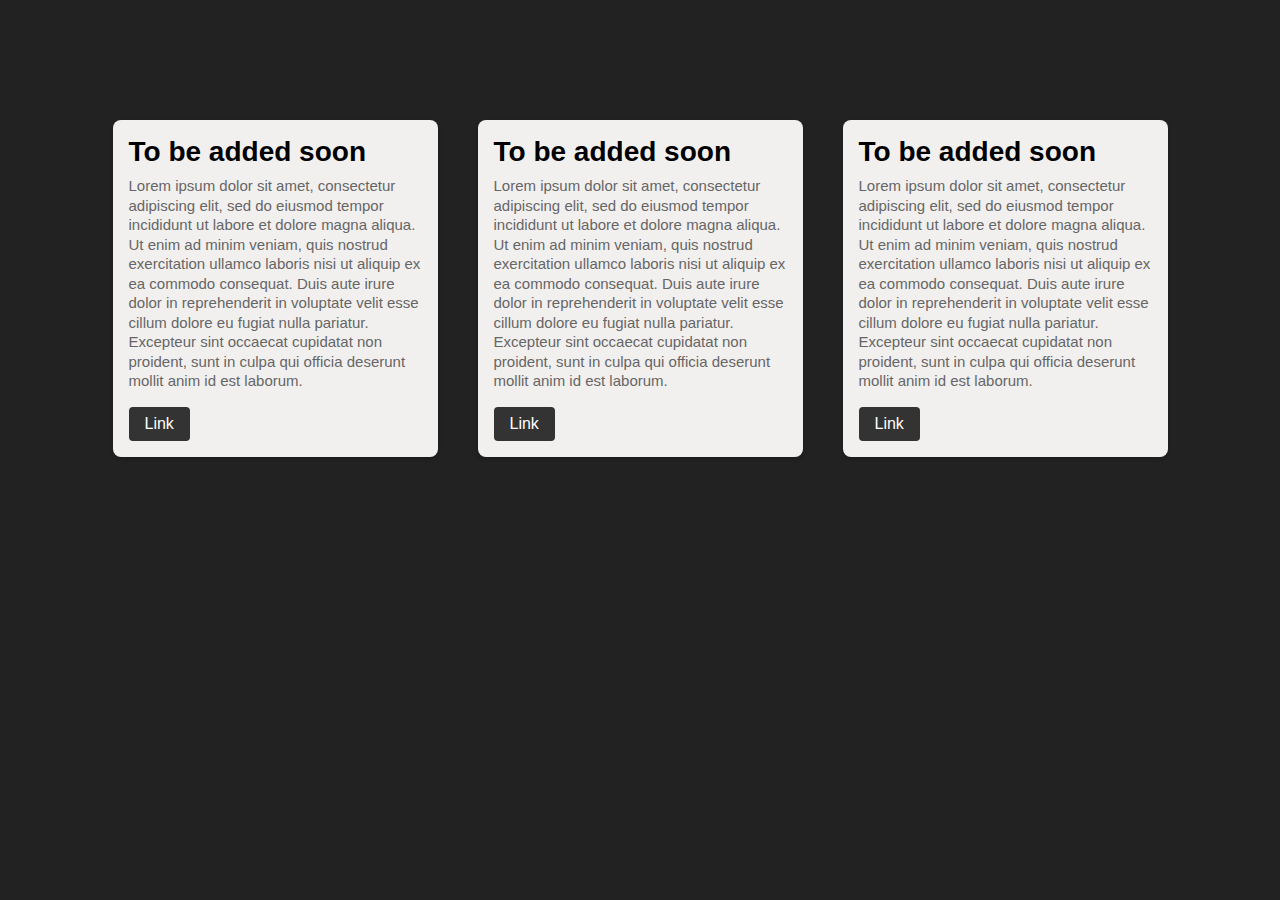
<file: pages/experience.html>
<!DOCTYPE html>
<html lang="en">
<head>
    <meta charset="UTF-8">
    <meta name="viewport" content="width=device-width, initial-scale=1.0">
    <title>Skills</title>
    <link rel="stylesheet" href="exp_style.css">
</head>
<body>
    <div class="card-container">

        <div class="card">
            <div class="card-content">
                <h3>To be added soon</h3>
                <p>
                    Lorem ipsum dolor sit amet, consectetur adipiscing elit, sed do eiusmod tempor incididunt ut labore et dolore magna aliqua. 
                    Ut enim ad minim veniam, quis nostrud exercitation ullamco laboris nisi ut aliquip ex ea commodo consequat. 
                    Duis aute irure dolor in reprehenderit in voluptate velit esse cillum dolore eu fugiat nulla pariatur. 
                    Excepteur sint occaecat cupidatat non proident, sunt in culpa qui officia deserunt mollit anim id est laborum.
                </p>
                <a href="" class="btn">Link</a>
            </div>
        </div>

        <div class="card">
            <div class="card-content">
                <h3>To be added soon</h3>
                 <p>
                    Lorem ipsum dolor sit amet, consectetur adipiscing elit, sed do eiusmod tempor incididunt ut labore et dolore magna aliqua. 
                    Ut enim ad minim veniam, quis nostrud exercitation ullamco laboris nisi ut aliquip ex ea commodo consequat. 
                    Duis aute irure dolor in reprehenderit in voluptate velit esse cillum dolore eu fugiat nulla pariatur. 
                    Excepteur sint occaecat cupidatat non proident, sunt in culpa qui officia deserunt mollit anim id est laborum.
                </p>
                <a href="" class="btn">Link</a>
            </div>
        </div>

        <div class="card">
            <div class="card-content">
                <h3>To be added soon</h3>
                 <p>
                    Lorem ipsum dolor sit amet, consectetur adipiscing elit, sed do eiusmod tempor incididunt ut labore et dolore magna aliqua. 
                    Ut enim ad minim veniam, quis nostrud exercitation ullamco laboris nisi ut aliquip ex ea commodo consequat. 
                    Duis aute irure dolor in reprehenderit in voluptate velit esse cillum dolore eu fugiat nulla pariatur. 
                    Excepteur sint occaecat cupidatat non proident, sunt in culpa qui officia deserunt mollit anim id est laborum.
                </p>
                <a href="" class="btn">Link</a>
            </div>
        </div>

    </div>
</body>
</html>
</file>
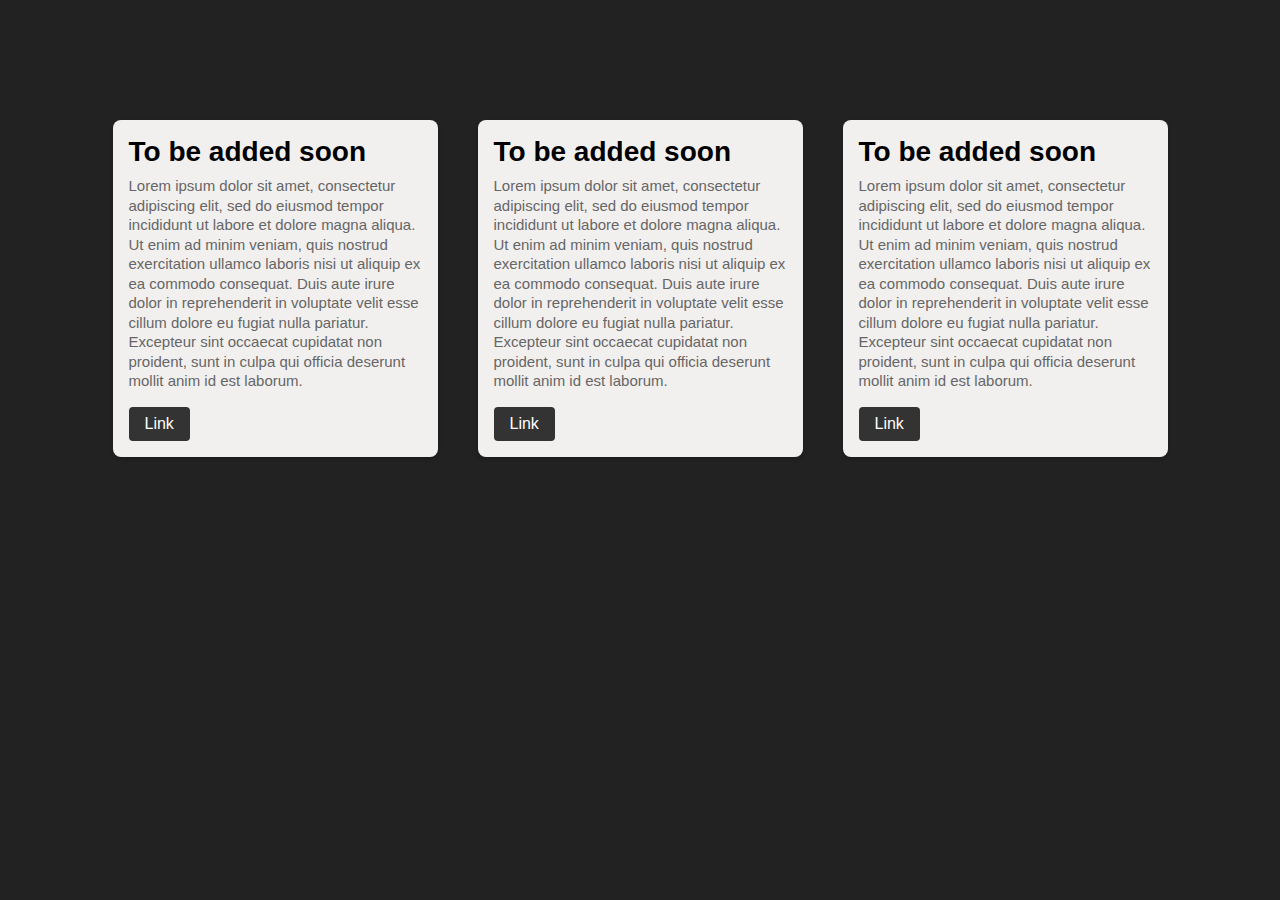
<file: pages/skills.html>
<!DOCTYPE html>
<html lang="en">
<head>
    <meta charset="UTF-8">
    <meta name="viewport" content="width=device-width, initial-scale=1.0">
    <title>Skills</title>
    <link rel="stylesheet" href="skills_style.css">
</head>
<body>
    <div class="card-container">
        <div class="card">
            <div class="card-content">
                <h3>To be added soon</h3>
                <p>
                    Lorem ipsum dolor sit amet, consectetur adipiscing elit, sed do eiusmod tempor incididunt ut labore et dolore magna aliqua. 
                    Ut enim ad minim veniam, quis nostrud exercitation ullamco laboris nisi ut aliquip ex ea commodo consequat. 
                    Duis aute irure dolor in reprehenderit in voluptate velit esse cillum dolore eu fugiat nulla pariatur. 
                    Excepteur sint occaecat cupidatat non proident, sunt in culpa qui officia deserunt mollit anim id est laborum.
                </p>
                <a href="" class="btn">Link</a>
            </div>
        </div>

        <div class="card">
            <div class="card-content">
                <h3>To be added soon</h3>
                 <p>
                    Lorem ipsum dolor sit amet, consectetur adipiscing elit, sed do eiusmod tempor incididunt ut labore et dolore magna aliqua. 
                    Ut enim ad minim veniam, quis nostrud exercitation ullamco laboris nisi ut aliquip ex ea commodo consequat. 
                    Duis aute irure dolor in reprehenderit in voluptate velit esse cillum dolore eu fugiat nulla pariatur. 
                    Excepteur sint occaecat cupidatat non proident, sunt in culpa qui officia deserunt mollit anim id est laborum.
                </p>
                <a href="" class="btn">Link</a>
            </div>
        </div>

        <div class="card">
            <div class="card-content">
                <h3>To be added soon</h3>
                 <p>
                    Lorem ipsum dolor sit amet, consectetur adipiscing elit, sed do eiusmod tempor incididunt ut labore et dolore magna aliqua. 
                    Ut enim ad minim veniam, quis nostrud exercitation ullamco laboris nisi ut aliquip ex ea commodo consequat. 
                    Duis aute irure dolor in reprehenderit in voluptate velit esse cillum dolore eu fugiat nulla pariatur. 
                    Excepteur sint occaecat cupidatat non proident, sunt in culpa qui officia deserunt mollit anim id est laborum.
                </p>
                <a href="" class="btn">Link</a>
            </div>
        </div>

    </div>
</body>
</html>
</file>
<file: pages/exp_style.css>
* {
    box-sizing: border-box;
    padding: 0;
    margin: 0;
    font-family: poppins, sans-serif;
    text-decoration: none;
}

body {
    background-color: #222;
}

.card-container {
    display: flex;
    justify-content: center;
    flex-wrap: wrap;
    margin-top: 100px;
}

.card {
    width: 325px;
    background-color:  #F2F0EF;
    border-radius: 8px;
    overflow: hidden;
    box-shadow: 0px 2px 4px rgba(0,0,0,0.2);
    margin: 20px;
    overflow: hidden;
    transform: transform 0.3s ease-in-out;
}

.card:hover {
    background-color: #fff;
    transform: scale(1.05);
}

.card-content {
    padding: 16px;
    
}

.card-content h3{
    font-size: 28px;
    margin-bottom: 8px;
}

.card-content p {
    color: #666;
    font-size: 15px;
    line-height: 1.3;
}

.card-content .btn {
    display: inline-block;
    padding: 8px 16px;
    background-color: #333;
    text-decoration: none;
    border-radius: 4px;
    margin-top: 16px;
    color: #fff;
}
</file>
<file: pages/skills_style.css>
* {
    box-sizing: border-box;
    padding: 0;
    margin: 0;
    font-family: poppins, sans-serif;
    text-decoration: none;
}

body {
    background-color: #222;
}

.card-container {
    display: flex;
    justify-content: center;
    flex-wrap: wrap;
    margin-top: 100px;
}

.card {
    width: 325px;
    background-color:  #F2F0EF;
    border-radius: 8px;
    overflow: hidden;
    box-shadow: 0px 2px 4px rgba(0,0,0,0.2);
    margin: 20px;
    overflow: hidden;
    transform: transform 0.3s ease-in-out;
}

.card:hover {
    background-color: #fff;
    transform: scale(1.05);
}

.card-content {
    padding: 16px;
    
}

.card-content h3{
    font-size: 28px;
    margin-bottom: 8px;
}

.card-content p {
    color: #666;
    font-size: 15px;
    line-height: 1.3;
}

.card-content .btn {
    display: inline-block;
    padding: 8px 16px;
    background-color: #333;
    text-decoration: none;
    border-radius: 4px;
    margin-top: 16px;
    color: #fff;
}
</file>
